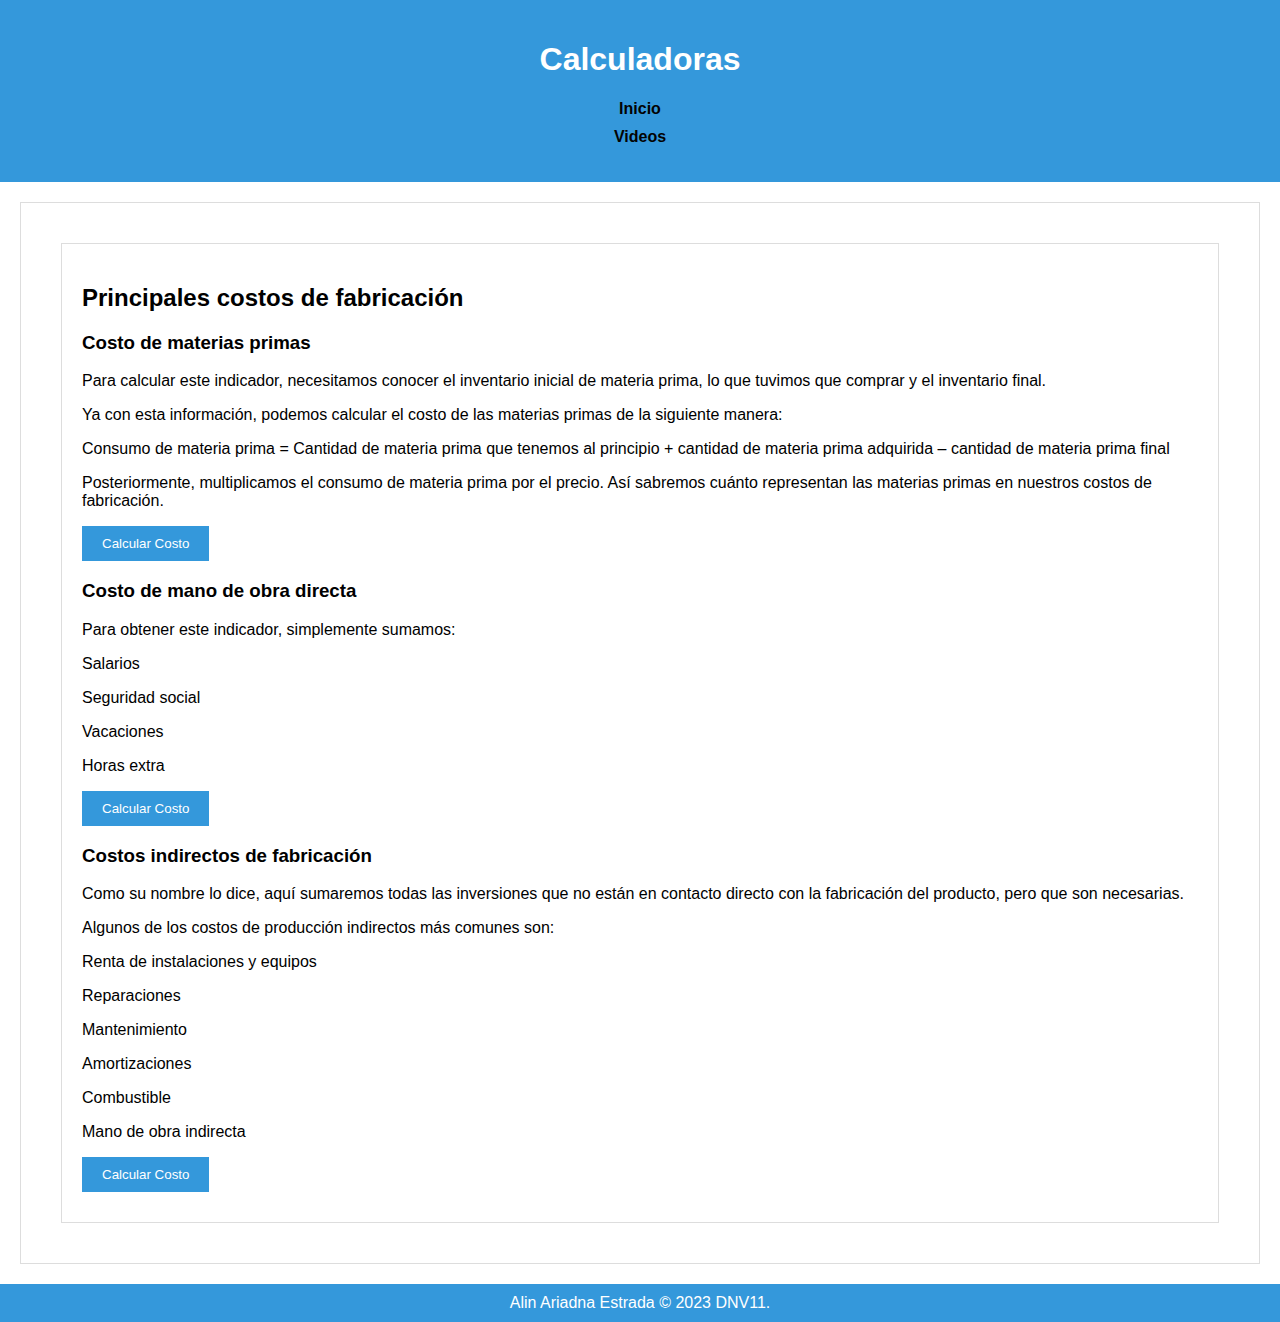
<file: calculadora.html>
<!DOCTYPE html>
<html>
<head>
    <meta charset="UTF-8">
    <title>Página de Calculadoras</title>
    <link rel="stylesheet" type="text/css" href="styles.css">
</head>
<body>
    <header>
        <h1>Calculadoras</h1>
        <nav>
            <ul>
                <li><a href="index.html">Inicio</a></li>
                <li><a href="videos.html">Videos</a></li>
            </ul>
        </nav>
    </header>

    <section>
        <section id="costos-fabricacion">
            <h2>Principales costos de fabricación</h2>
            <h3>Costo de materias primas</h3>
            <p>Para calcular este indicador, necesitamos conocer el inventario inicial de materia prima, lo que tuvimos que comprar y el inventario final.</p>
            <p>Ya con esta información, podemos calcular el costo de las materias primas de la siguiente manera:</p>
            <p>Consumo de materia prima = Cantidad de materia prima que tenemos al principio + cantidad de materia prima adquirida – cantidad de materia prima final</p>
            <p>Posteriormente, multiplicamos el consumo de materia prima por el precio. Así sabremos cuánto representan las materias primas en nuestros costos de fabricación.</p>
            <button id="calculate-material-cost">Calcular Costo</button>
            <div id="material-cost-result"></div>
    
            <h3>Costo de mano de obra directa</h3>
            <p>Para obtener este indicador, simplemente sumamos:</p>
            <p>Salarios</p>
            <p>Seguridad social</p>
            <p>Vacaciones</p>
            <p>Horas extra</p>
            <button id="calculate-labor-cost">Calcular Costo</button>
            <div id="labor-cost-result"></div>
    
            <h3>Costos indirectos de fabricación</h3>
            <p>Como su nombre lo dice, aquí sumaremos todas las inversiones que no están en contacto directo con la fabricación del producto, pero que son necesarias.</p>
            <p>Algunos de los costos de producción indirectos más comunes son:</p>
            <p>Renta de instalaciones y equipos</p>
            <p>Reparaciones</p>
            <p>Mantenimiento</p>
            <p>Amortizaciones</p>
            <p>Combustible</p>
            <p>Mano de obra indirecta</p>
            <button id="calculate-indirect-cost">Calcular Costo</button>
            <div id="indirect-cost-result"></div>
        </section>
    
        <script src="script.js"></script>
    </section>
</body>
</html>
<footer>
    Alin Ariadna Estrada © 2023 DNV11.
</footer>
</file>
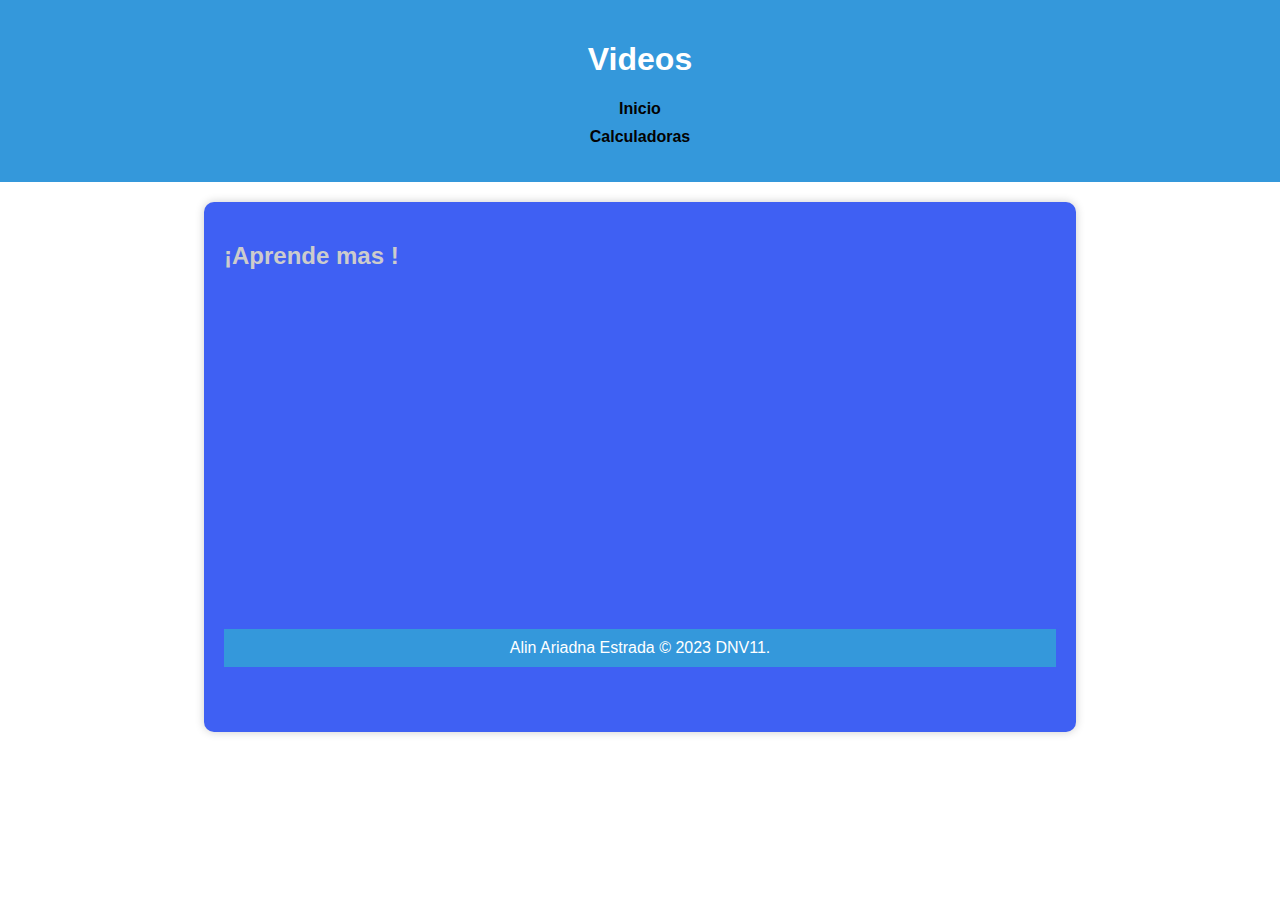
<file: videos.html>
<!DOCTYPE html>
<html>
<head>
    <meta charset="UTF-8">
    <title>Página de Videos</title>
    <link rel="stylesheet" type="text/css" href="styles.css">
</head>
<body>
    <header>
        <h1>Videos</h1>  
        <nav>
        <ul>
            <li><a href="index.html">Inicio</a></li>
            <li><a href="calculadora.html">Calculadoras</a></li>
        </ul>
    </nav>
    </header>

    <div class="video-container">
        <h2>¡Aprende mas !</h2>
        <div class="videos">
            <div class="video">
                <iframe width="560" height="315" src="https://www.youtube.com/embed/nvlzqE9L_AI?si=lYJcp7y-_s8_ahXh&amp;start=1" title="YouTube video player" frameborder="0" allow="accelerometer; autoplay; clipboard-write; encrypted-media; gyroscope; picture-in-picture; web-share" allowfullscreen></iframe>
            </div>
            <div class="video">
                <iframe width="560" height="315" src="https://www.youtube.com/embed/WFoahkeD58Y?si=53ta_2Y8sPnUJf7V" title="YouTube video player" frameborder="0" allow="accelerometer; autoplay; clipboard-write; encrypted-media; gyroscope; picture-in-picture; web-share" allowfullscreen></iframe>
            </div>
            

        </div>

  
</body>
</html>
<footer>
    Alin Ariadna Estrada © 2023 DNV11.
</footer>
</file>
<file: styles.css>
body {
    font-family: Arial, sans-serif;
    margin: 0;
    padding: 0;
}

header {
    background-color: #3498db;
    color: #fff;
    padding: 20px;
    text-align: center;
}

section {
    margin: 20px;
    padding: 20px;
    border: 1px solid #ddd;
}

button {
    background-color: #3498db;
    color: #fff;
    border: none;
    padding: 10px 20px;
    cursor: pointer;
}

button:hover {
    background-color: #2980b9;
}

#material-cost-result,
#labor-cost-result,
#indirect-cost-result {
    margin-top: 10px;
}

.slider-container, .video-container {

    width: 65%;
    height: 490px;
    margin: 20px auto;
    color: #ccc;
    background-color: #3f60f3;
    padding: 20px;
    border-radius: 10px;
    box-shadow: 0 0 10px rgba(0, 0, 0, 0.2);
}

.videos {
    display: flex;
    flex-wrap: wrap;
    justify-content: space-between;
}

.video {
    width: 48%; /* Ajusta el ancho de cada video según tus necesidades */
    margin-bottom: 20px; /* Espacio entre videos */
}

nav ul {
    list-style-type: none;
    padding: 0;
}

nav ul li {
    margin: 10px 0;
}

nav a {
    text-decoration: none;
    color: #030303;
    font-weight: bold;
}

nav a:hover {
    color: #2980b9;
}

footer {
    background-color: #3498db;
    color: #fff;
    text-align: center;
    padding: 10px;
}
</file>
